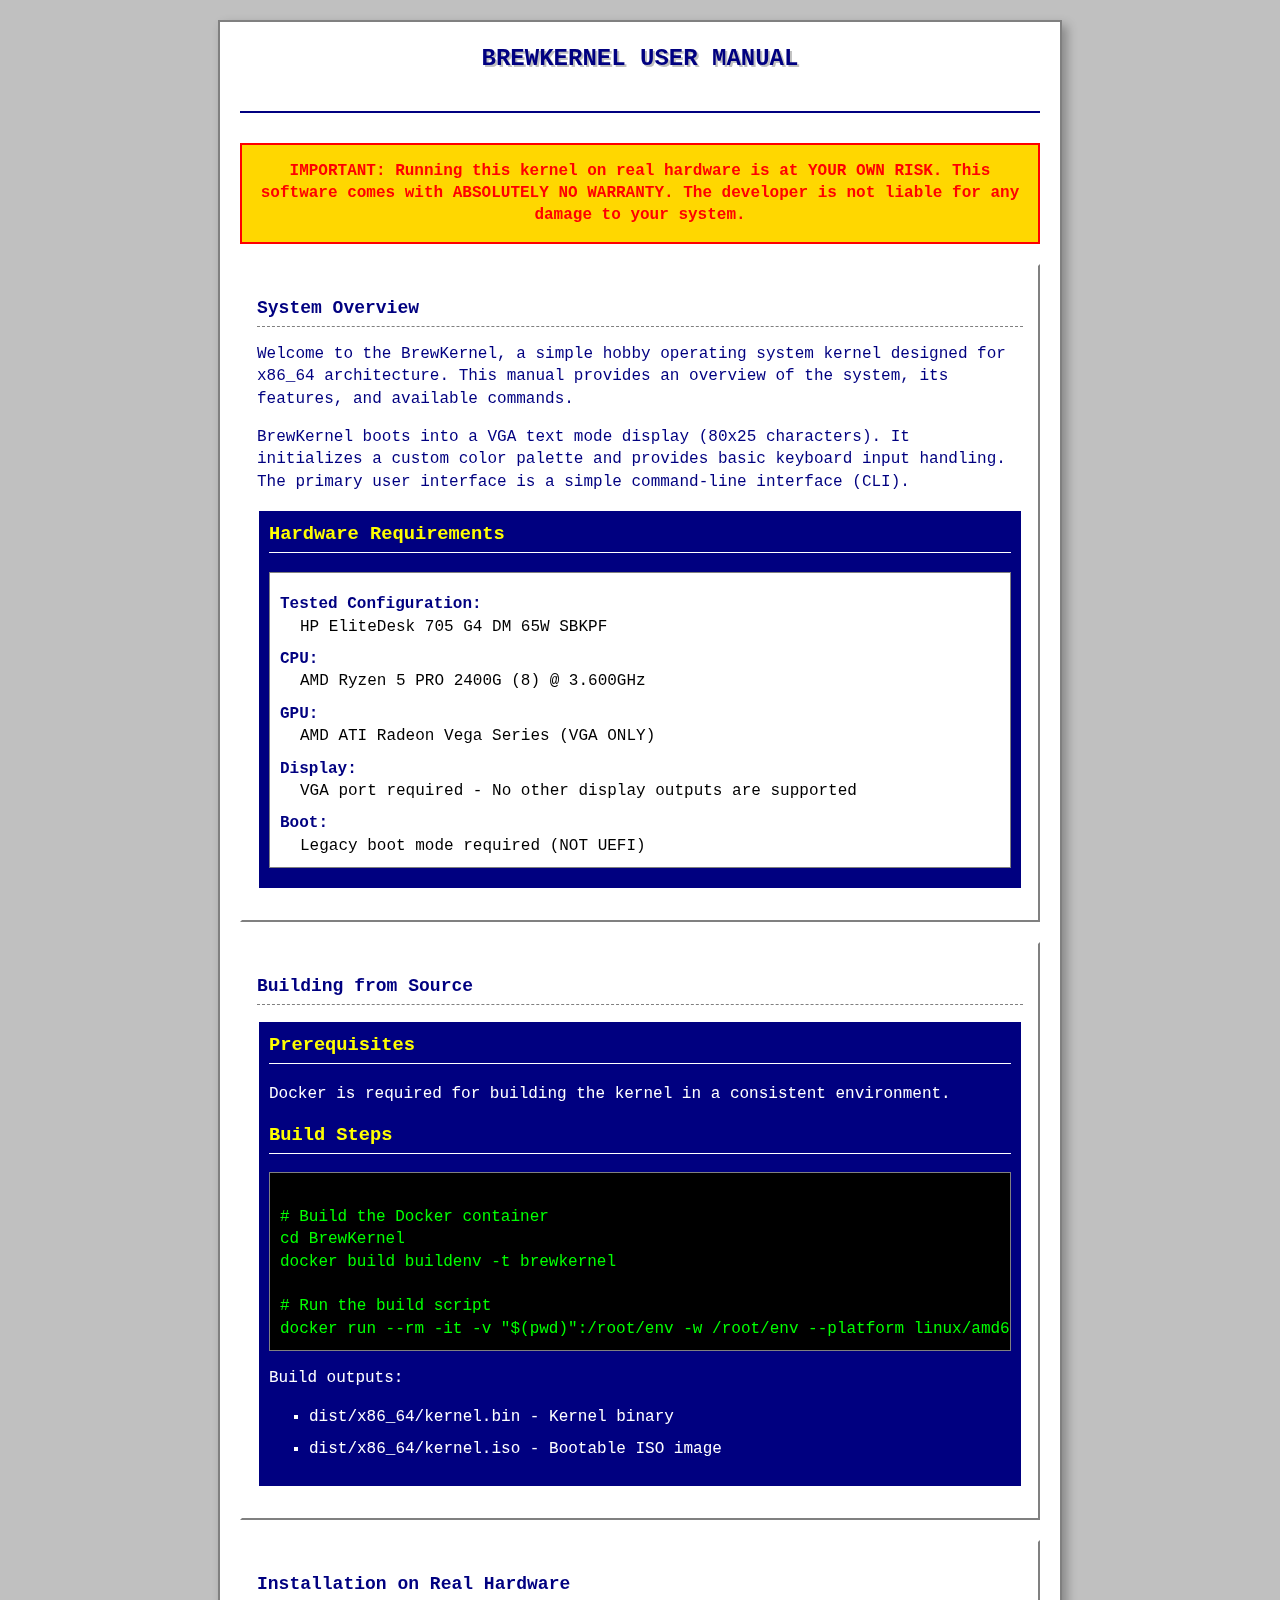
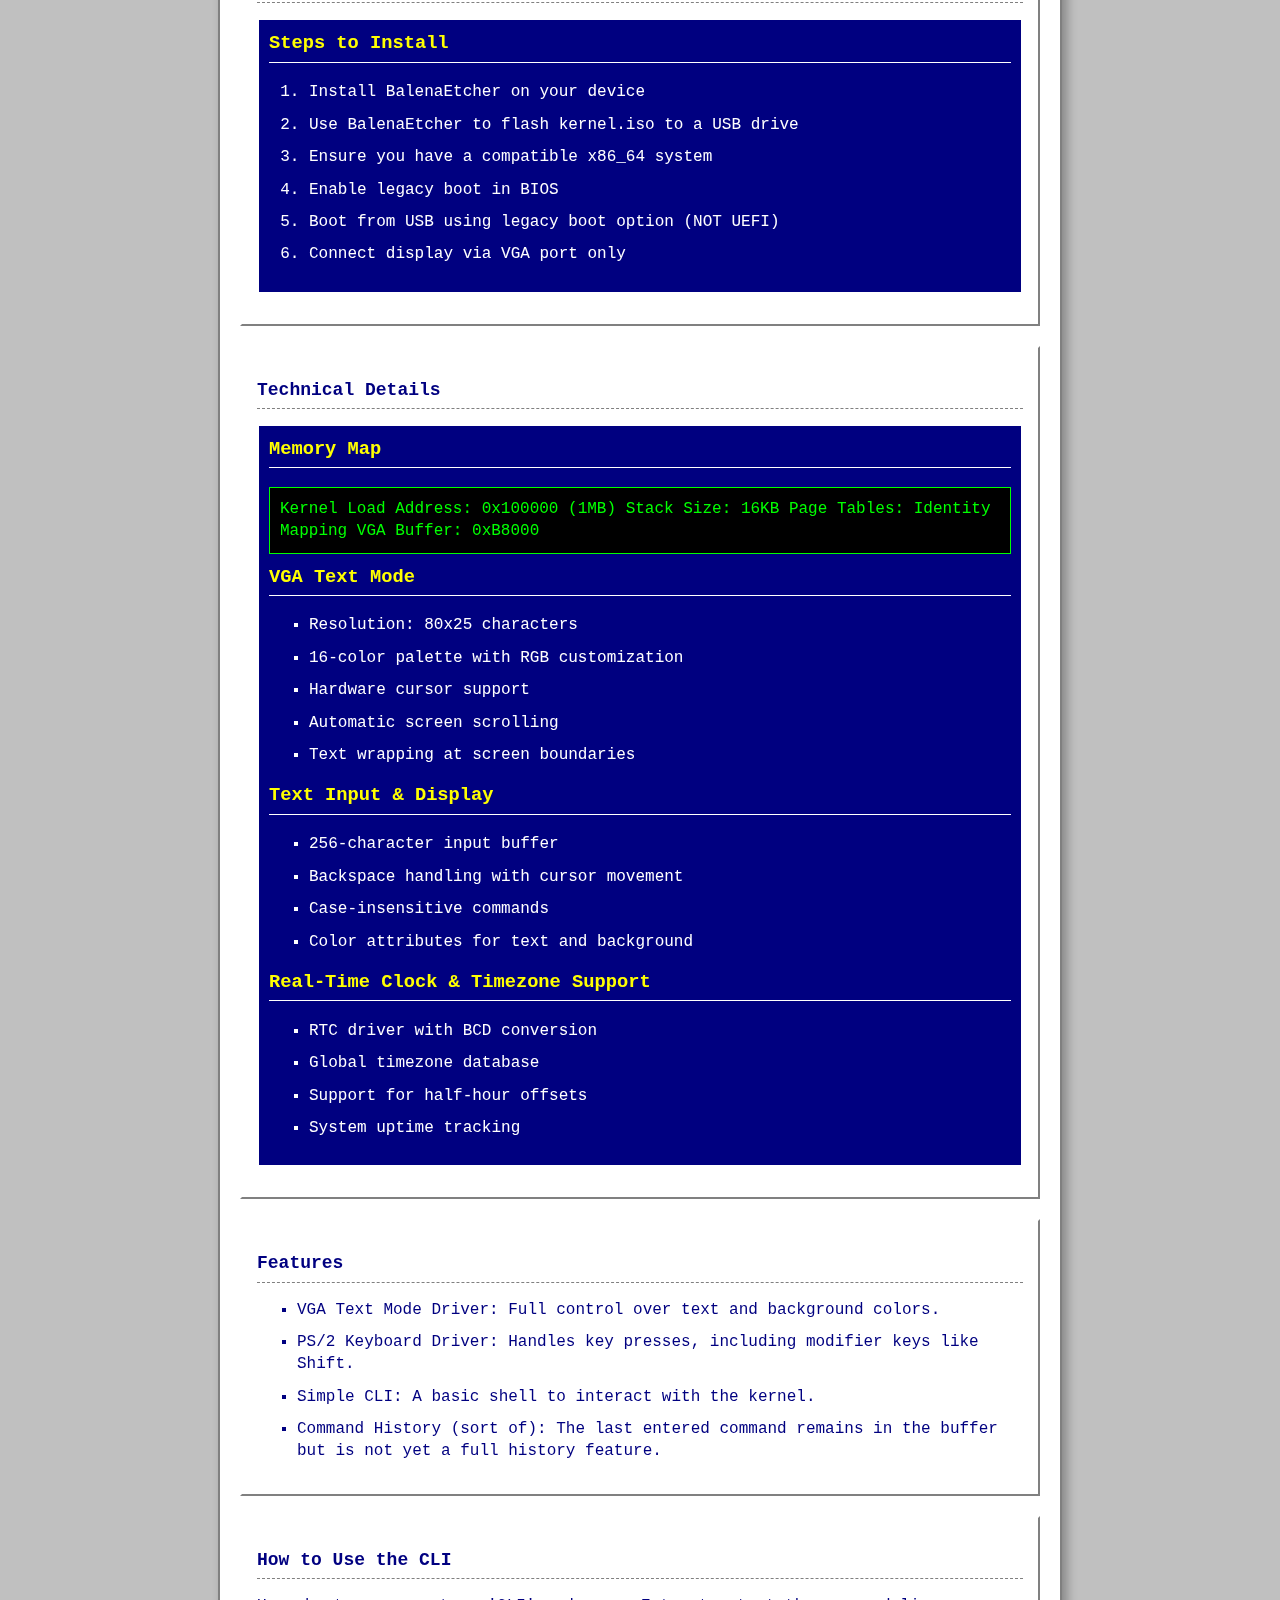
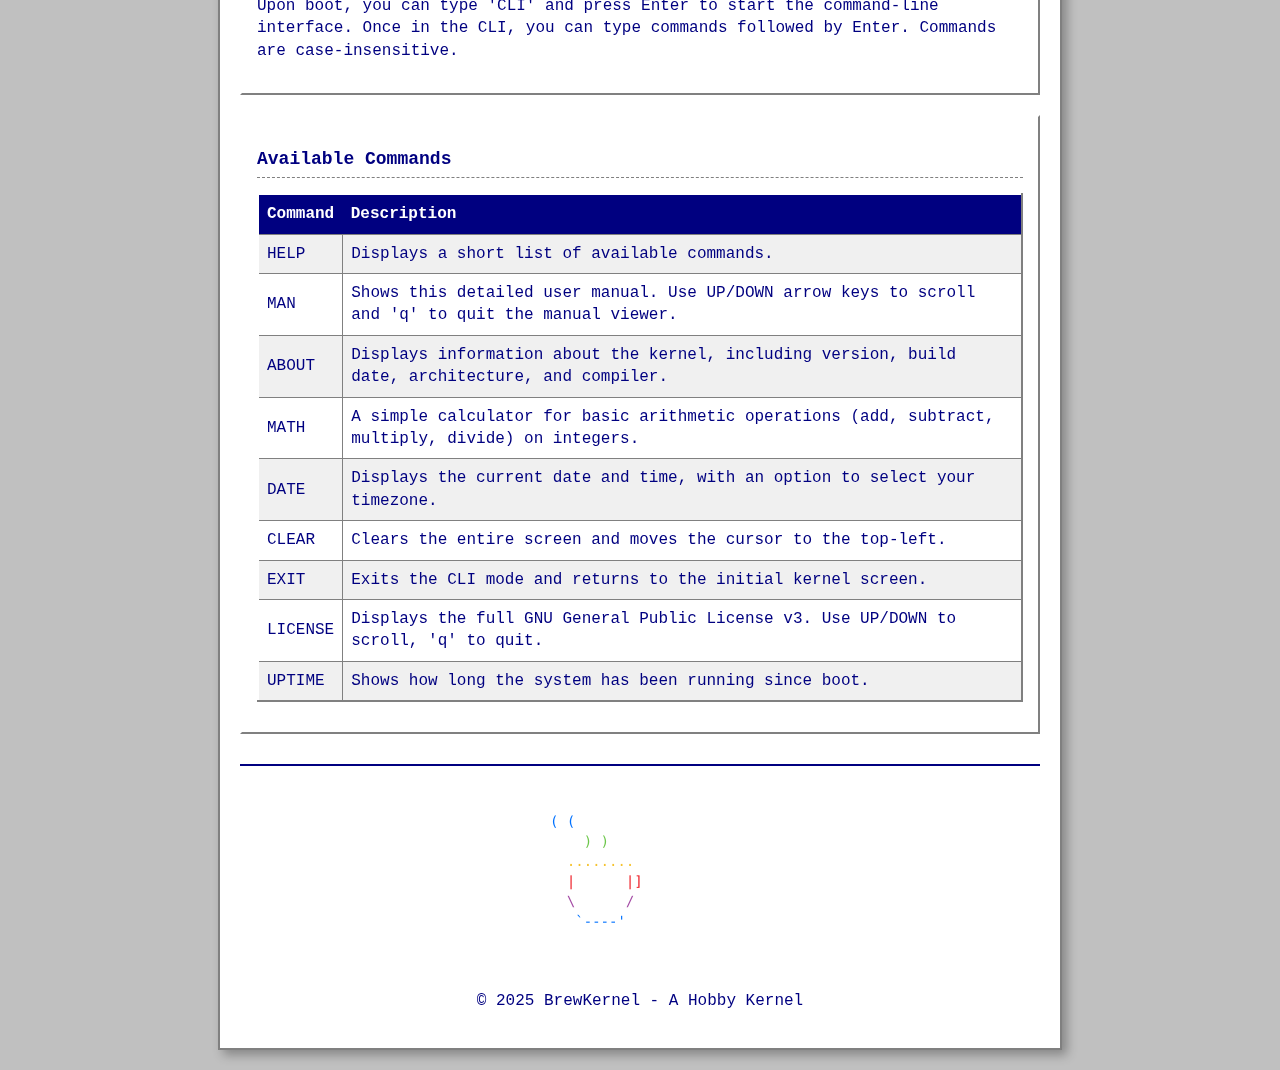
<file: manual.html>
<!DOCTYPE html>
<html lang="en">
<head>
    <meta charset="UTF-8">
    <meta name="viewport" content="width=device-width, initial-scale=1.0">
    <title>BrewKernel User Manual</title>
    <link rel="stylesheet" href="manual.css">
</head>
<body>
    <div class="container">
        <div class="header">
            <h1>BrewKernel User Manual</h1>
        </div>

        <div class="warning-box">
            IMPORTANT: Running this kernel on real hardware is at YOUR OWN RISK.
            This software comes with ABSOLUTELY NO WARRANTY.
            The developer is not liable for any damage to your system.
        </div>

        <div class="section">
            <h2>System Overview</h2>
            <p>Welcome to the BrewKernel, a simple hobby operating system kernel designed
            for x86_64 architecture. This manual provides an overview of the system,
            its features, and available commands.</p>
            
            <p>BrewKernel boots into a VGA text mode display (80x25 characters). It
            initializes a custom color palette and provides basic keyboard input
            handling. The primary user interface is a simple command-line
            interface (CLI).</p>

            <div class="tech-box">
                <h3>Hardware Requirements</h3>
                <dl class="hardware-list">
                    <dt>Tested Configuration:</dt>
                    <dd>HP EliteDesk 705 G4 DM 65W SBKPF</dd>
                    <dt>CPU:</dt>
                    <dd>AMD Ryzen 5 PRO 2400G (8) @ 3.600GHz</dd>
                    <dt>GPU:</dt>
                    <dd>AMD ATI Radeon Vega Series (VGA ONLY)</dd>
                    <dt>Display:</dt>
                    <dd>VGA port required - No other display outputs are supported</dd>
                    <dt>Boot:</dt>
                    <dd>Legacy boot mode required (NOT UEFI)</dd>
                </dl>
            </div>
        </div>

        <div class="section">
            <h2>Building from Source</h2>
            <div class="tech-box">
                <h3>Prerequisites</h3>
                <p>Docker is required for building the kernel in a consistent environment.</p>
                
                <h3>Build Steps</h3>
                <div class="code-block">
# Build the Docker container
cd BrewKernel
docker build buildenv -t brewkernel

# Run the build script
docker run --rm -it -v "$(pwd)":/root/env -w /root/env --platform linux/amd64 brewkernel make build-x86_64</div>
                
                <p>Build outputs:</p>
                <ul>
                    <li>dist/x86_64/kernel.bin - Kernel binary</li>
                    <li>dist/x86_64/kernel.iso - Bootable ISO image</li>
                </ul>
            </div>
        </div>

        <div class="section">
            <h2>Installation on Real Hardware</h2>
            <div class="tech-box">
                <h3>Steps to Install</h3>
                <ol>
                    <li>Install BalenaEtcher on your device</li>
                    <li>Use BalenaEtcher to flash kernel.iso to a USB drive</li>
                    <li>Ensure you have a compatible x86_64 system</li>
                    <li>Enable legacy boot in BIOS</li>
                    <li>Boot from USB using legacy boot option (NOT UEFI)</li>
                    <li>Connect display via VGA port only</li>
                </ol>
            </div>
        </div>

        <div class="section">
            <h2>Technical Details</h2>
            <div class="tech-box">
                <h3>Memory Map</h3>
                <div class="memory-map">
Kernel Load Address: 0x100000 (1MB)
Stack Size: 16KB
Page Tables: Identity Mapping
VGA Buffer: 0xB8000</div>

                <h3>VGA Text Mode</h3>
                <ul>
                    <li>Resolution: 80x25 characters</li>
                    <li>16-color palette with RGB customization</li>
                    <li>Hardware cursor support</li>
                    <li>Automatic screen scrolling</li>
                    <li>Text wrapping at screen boundaries</li>
                </ul>

                <h3>Text Input & Display</h3>
                <ul>
                    <li>256-character input buffer</li>
                    <li>Backspace handling with cursor movement</li>
                    <li>Case-insensitive commands</li>
                    <li>Color attributes for text and background</li>
                </ul>

                <h3>Real-Time Clock & Timezone Support</h3>
                <ul>
                    <li>RTC driver with BCD conversion</li>
                    <li>Global timezone database</li>
                    <li>Support for half-hour offsets</li>
                    <li>System uptime tracking</li>
                </ul>
            </div>
        </div>

        <div class="section">
            <h2>Features</h2>
            <ul>
                <li>VGA Text Mode Driver: Full control over text and background colors.</li>
                <li>PS/2 Keyboard Driver: Handles key presses, including modifier keys like Shift.</li>
                <li>Simple CLI: A basic shell to interact with the kernel.</li>
                <li>Command History (sort of): The last entered command remains in the buffer but is not yet a full history feature.</li>
            </ul>
        </div>

        <div class="section">
            <h2>How to Use the CLI</h2>
            <p>Upon boot, you can type 'CLI' and press Enter to start the command-line
            interface. Once in the CLI, you can type commands followed by Enter.
            Commands are case-insensitive.</p>
        </div>

        <div class="section">
            <h2>Available Commands</h2>
            <table class="commands-table">
                <tr>
                    <th>Command</th>
                    <th>Description</th>
                </tr>
                <tr>
                    <td>HELP</td>
                    <td>Displays a short list of available commands.</td>
                </tr>
                <tr>
                    <td>MAN</td>
                    <td>Shows this detailed user manual. Use UP/DOWN arrow keys to scroll and 'q' to quit the manual viewer.</td>
                </tr>
                <tr>
                    <td>ABOUT</td>
                    <td>Displays information about the kernel, including version, build date, architecture, and compiler.</td>
                </tr>
                <tr>
                    <td>MATH</td>
                    <td>A simple calculator for basic arithmetic operations (add, subtract, multiply, divide) on integers.</td>
                </tr>
                <tr>
                    <td>DATE</td>
                    <td>Displays the current date and time, with an option to select your timezone.</td>
                </tr>
                <tr>
                    <td>CLEAR</td>
                    <td>Clears the entire screen and moves the cursor to the top-left.</td>
                </tr>
                <tr>
                    <td>EXIT</td>
                    <td>Exits the CLI mode and returns to the initial kernel screen.</td>
                </tr>
                <tr>
                    <td>LICENSE</td>
                    <td>Displays the full GNU General Public License v3. Use UP/DOWN to scroll, 'q' to quit.</td>
                </tr>
                <tr>
                    <td>UPTIME</td>
                    <td>Shows how long the system has been running since boot.</td>
                </tr>
            </table>
        </div>

        <div class="footer">
            <img src="asciiart.png" alt="ASCII Art" class="ascii-art">
            <p>© 2025 BrewKernel - A Hobby Kernel</p>
        </div>
    </div>
</body>
</html>
</file>
<file: manual.css>
body {
    background-color: #C0C0C0;
    font-family: "Courier New", Courier, monospace;
    margin: 0;
    padding: 20px;
    color: #000080;
    line-height: 1.4;
}

.container {
    max-width: 800px;
    margin: 0 auto;
    background-color: #FFFFFF;
    border: 2px solid #808080;
    box-shadow: 5px 5px 10px rgba(0, 0, 0, 0.3);
    padding: 20px;
}

.header {
    text-align: center;
    border-bottom: 2px solid #000080;
    padding-bottom: 20px;
    margin-bottom: 30px;
}

h1 {
    color: #000080;
    text-transform: uppercase;
    font-size: 24px;
    text-shadow: 2px 2px #C0C0C0;
    margin: 0 0 15px 0;
}

.blink-warning {
    color: #FF0000;
    animation: blink 1s step-end infinite;
    font-weight: bold;
    margin-top: 10px;
}

@keyframes blink {
    50% { opacity: 0; }
}

.section {
    margin: 20px 0;
    padding: 15px;
    border: 1px solid #808080;
    background-color: #FFFFFF;
}

h2 {
    color: #000080;
    font-size: 18px;
    border-bottom: 1px dashed #808080;
    padding-bottom: 5px;
}

ul {
    list-style-type: square;
    color: #000080;
}

li {
    margin: 10px 0;
}

.commands-table {
    width: 100%;
    border-collapse: collapse;
    border: 2px solid #808080;
    margin: 15px 0;
}

.commands-table th {
    background-color: #000080;
    color: #FFFFFF;
    padding: 8px;
    text-align: left;
}

.commands-table td {
    padding: 8px;
    border: 1px solid #808080;
}

.commands-table tr:nth-child(even) {
    background-color: #F0F0F0;
}

.footer {
    text-align: center;
    margin-top: 30px;
    padding-top: 20px;
    border-top: 2px solid #000080;
}

.ascii-art {
    max-width: 200px;
    margin: 20px auto;
    image-rendering: pixelated;
}

.counter {
    font-family: "Digital", "Courier New", monospace;
    background-color: #000000;
    color: #00FF00;
    display: inline-block;
    padding: 5px 10px;
    border: 1px solid #808080;
    margin-top: 10px;
}

/* Beveled borders for that classic 90s look */
.section, .commands-table {
    border-style: solid;
    border-width: 2px;
    border-color: #FFFFFF #808080 #808080 #FFFFFF;
}

/* Links styling */
a {
    color: #0000FF;
    text-decoration: underline;
}


a:hover {
    background-color: #FFFF00;
}

/* Technical sections */
.tech-box {
    background: #000080;
    color: #FFFFFF;
    padding: 10px;
    margin: 15px 0;
    border: 2px solid #FFFFFF;
    font-family: "Lucida Console", Monaco, monospace;
}

.tech-box ul {
    color: #FFFFFF;
    list-style-type: square;
}

.tech-box h3 {
    color: #FFFF00;
    margin-top: 0;
    border-bottom: 1px solid #FFFFFF;
    padding-bottom: 5px;
}

.tech-box pre {
    background: #000000;
    padding: 10px;
    overflow-x: auto;
    color: #00FF00;
    border: 1px solid #FFFFFF;
}

.warning-box {
    background: #FFD700;
    border: 2px solid #FF0000;
    padding: 15px;
    margin: 15px 0;
    color: #FF0000;
    font-weight: bold;
    text-align: center;
}

.hardware-list {
    background: #FFFFFF;
    border: 1px solid #808080;
    padding: 10px;
    margin: 10px 0;
}

.hardware-list dt {
    font-weight: bold;
    color: #000080;
    margin-top: 10px;
}

.hardware-list dd {
    margin-left: 20px;
    color: #000000;
}

.memory-map {
    font-family: "Lucida Console", Monaco, monospace;
    background: #000000;
    color: #00FF00;
    padding: 10px;
    margin: 10px 0;
    border: 1px solid #00FF00;
}

.code-block {
    background: #000000;
    color: #00FF00;
    padding: 10px;
    font-family: "Lucida Console", Monaco, monospace;
    border: 1px solid #808080;
    margin: 10px 0;
    white-space: pre;
    overflow-x: auto;
}

/* Print styles */
@media print {
    body {
        background-color: white;
        color: black;
    }
    
    .tech-box, .memory-map, .code-block {
        border: 1px solid black;
        color: black;
        background: #FFFFFF;
    }

    .warning-box {
        border: 2px solid black;
        background: #FFFFFF;
        color: black;
    }
}
</file>
